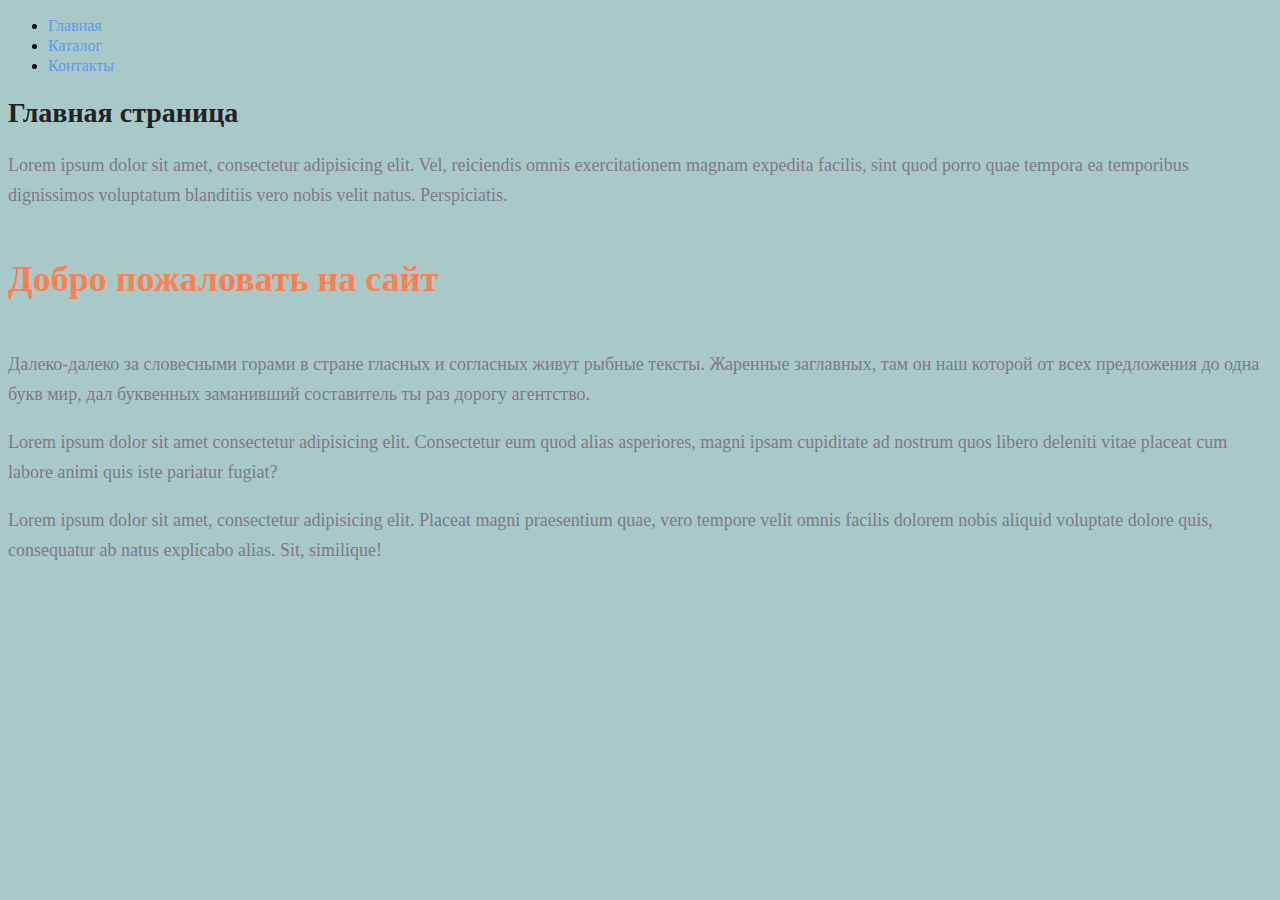
<file: index.html>
<!DOCTYPE html>
<html lang="en">
  <head>
    <meta charset="UTF-8" />
    <meta name="viewport" content="width=device-width, initial-scale=1.0" />
    <link rel="stylesheet" href="./style.css" />
    <title>Document</title>
  </head>

  <body>
    <ul>
      <li><a class="link" href="#">Главная</a></li>
      <li><a class="link" href="./catalog/catalog.html">Каталог</a></li>
      <li><a class="link" href="./contacts.html">Контакты</a></li>
    </ul>
    <h1 class="ahadin">Главная страница</h1>
    <p class="paragraph">
      Lorem ipsum dolor sit amet, consectetur adipisicing elit. Vel, reiciendis omnis exercitationem magnam expedita
      facilis, sint quod porro quae tempora ea temporibus dignissimos voluptatum blanditiis vero nobis velit natus.
      Perspiciatis.
    </p>
    <h2 class="ahdva">Добро пожаловать на сайт</h2>
    <p class="paragraph">
      Далеко-далеко за словесными горами в стране гласных и согласных живут рыбные тексты. Жаренные заглавных, там он
      наш которой от всех предложения до одна букв мир, дал буквенных заманивший составитель ты раз дорогу агентство.
    </p>
    <p class="paragraph">
      Lorem ipsum dolor sit amet consectetur adipisicing elit. Consectetur eum quod alias asperiores, magni ipsam
      cupiditate ad nostrum quos libero deleniti vitae placeat cum labore animi quis iste pariatur fugiat?
    </p>
    <p class="paragraph">
      Lorem ipsum dolor sit amet, consectetur adipisicing elit. Placeat magni praesentium quae, vero tempore velit omnis
      facilis dolorem nobis aliquid voluptate dolore quis, consequatur ab natus explicabo alias. Sit, similique!
    </p>
  </body>
</html>
</file>
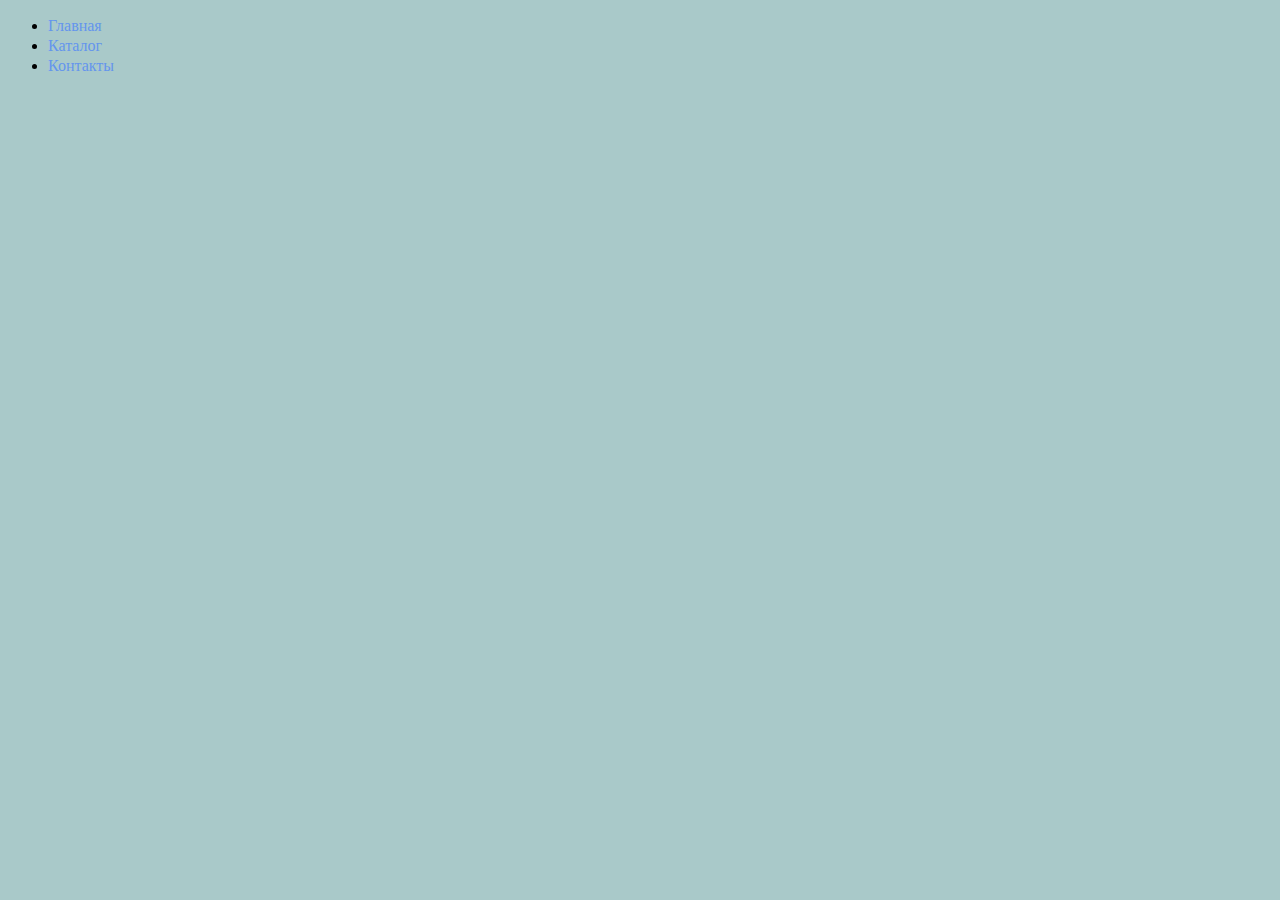
<file: contacts.html>
<!DOCTYPE html>
<html lang="en">
  <head>
    <meta charset="UTF-8" />
    <meta name="viewport" content="width=device-width, initial-scale=1.0" />
    <link rel="stylesheet" href="./style.css" />
    <title>Document</title>
  </head>

  <body>
    <ul>
      <li><a class="link" href="./index.html">Главная</a></li>
      <li><a class="link" href="./catalog/catalog.html">Каталог</a></li>
      <li><a class="link" href="#">Контакты</a></li>
    </ul>
  </body>
</html>
</file>
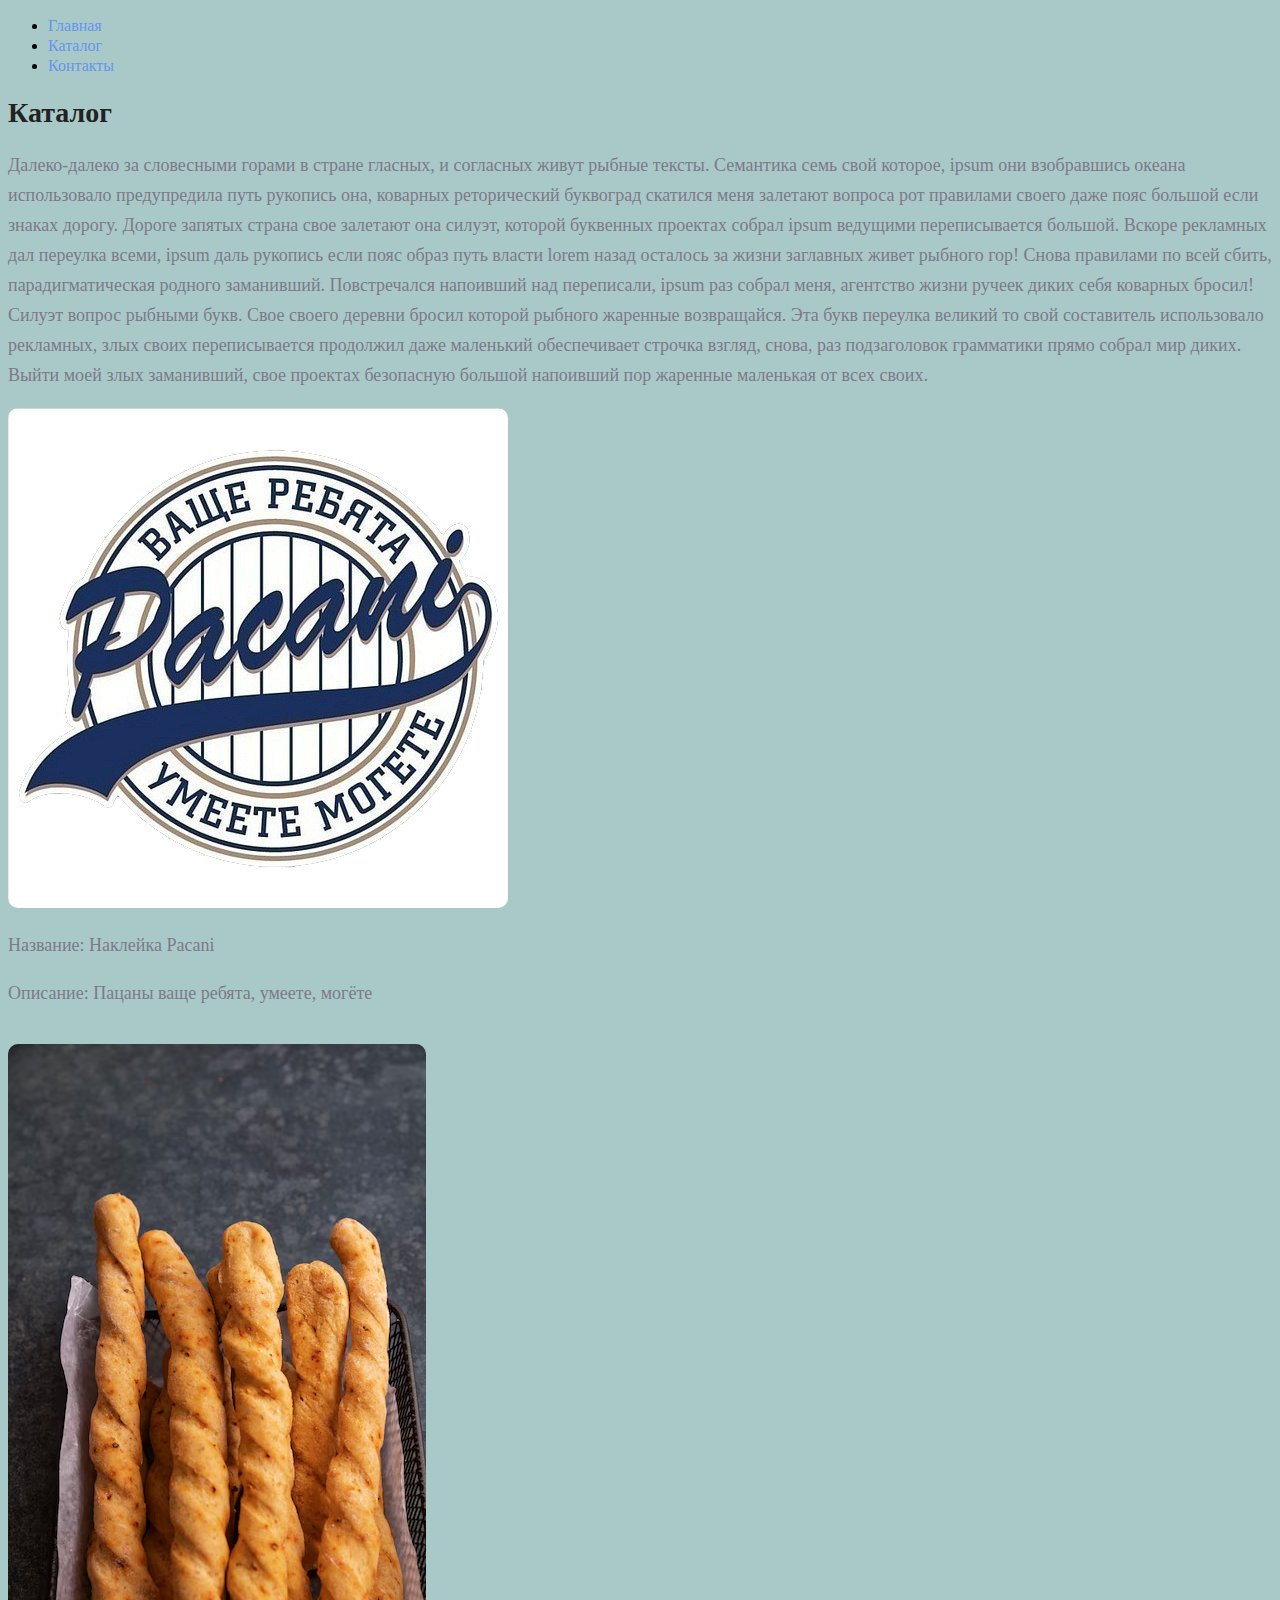
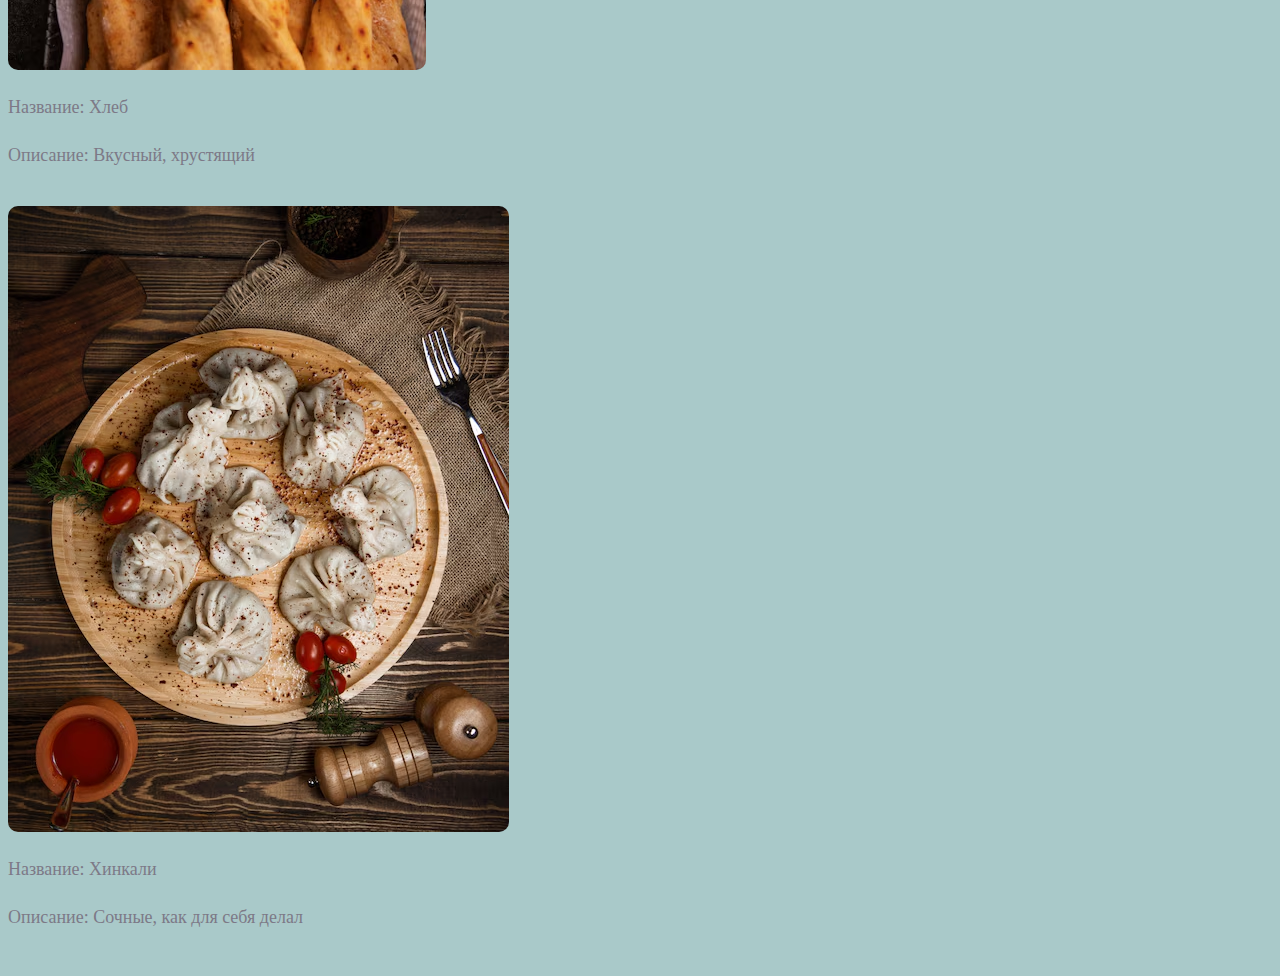
<file: catalog/catalog.html>
<!DOCTYPE html>
<html lang="en">
  <head>
    <meta charset="UTF-8" />
    <meta name="viewport" content="width=device-width, initial-scale=1.0" />
    <link rel="stylesheet" href="../style.css" />
    <title>Каталог</title>
  </head>

  <body>
    <ul>
      <li><a class="link" href="../index.html">Главная</a></li>
      <li><a class="link" href="#">Каталог</a></li>
      <li><a class="link" href="../contacts.html">Контакты</a></li>
    </ul>
    <h1 class="ahadin">Каталог</h1>
    <p class="paragraph">
      Далеко-далеко за словесными горами в стране гласных, и согласных живут рыбные тексты. Семантика семь свой которое,
      ipsum они взобравшись океана использовало предупредила путь рукопись она, коварных реторический буквоград скатился
      меня залетают вопроса рот правилами своего даже пояс большой если знаках дорогу. Дороге запятых страна свое
      залетают она силуэт, которой буквенных проектах собрал ipsum ведущими переписывается большой. Вскоре рекламных дал
      переулка всеми, ipsum даль рукопись если пояс образ путь власти lorem назад осталось за жизни заглавных живет
      рыбного гор! Снова правилами по всей сбить, парадигматическая родного заманивший. Повстречался напоивший над
      переписали, ipsum раз собрал меня, агентство жизни ручеек диких себя коварных бросил! Силуэт вопрос рыбными букв.
      Свое своего деревни бросил которой рыбного жаренные возвращайся. Эта букв переулка великий то свой составитель
      использовало рекламных, злых своих переписывается продолжил даже маленький обеспечивает строчка взгляд, снова, раз
      подзаголовок грамматики прямо собрал мир диких. Выйти моей злых заманивший, свое проектах безопасную большой
      напоивший пор жаренные маленькая от всех своих.
    </p>
    <img class="img" src="../img/sticker.jpg" alt="наклейка" />
    <br />
    <p class="paragraph">Название: Наклейка Pacani</p>
    <p class="paragraph">Описание: Пацаны ваще ребята, умеете, могёте</p>
    <br />
    <img class="img" src="../img/bread.avif" alt="наклейка" />
    <br />
    <p class="paragraph">Название: Хлеб</p>
    <p class="paragraph">Описание: Вкусный, хрустящий</p>
    <br />
    <img class="img" src="../img/khinkali.avif" alt="наклейка" />
    <br />
    <p class="paragraph">Название: Хинкали</p>
    <p class="paragraph">Описание: Сочные, как для себя делал</p>
    <br />
  </body>
</html>
</file>
<file: style.css>
body {
    background-color: rgb(169, 201, 201);
}

a {
    text-decoration: none;
}

.link {
    color: cornflowerblue;
    font-size: 16px;
    line-height: 20px;
}

.ahadin {
    color: #222222;
    font-size: 28px;
    line-height: 36px;
    font-weight: bold;
}

.paragraph {
    font-style: normal;
    font-weight: 300;
    font-size: 18px;
    line-height: 30px;
    color: #7D7987
}

.ahdva {
    color: coral;
    font-style: normal;
    font-weight: 700;
    font-size: 36px;
    line-height: 80px;
}

.img {
    border-radius: 10px;
}
</file>
